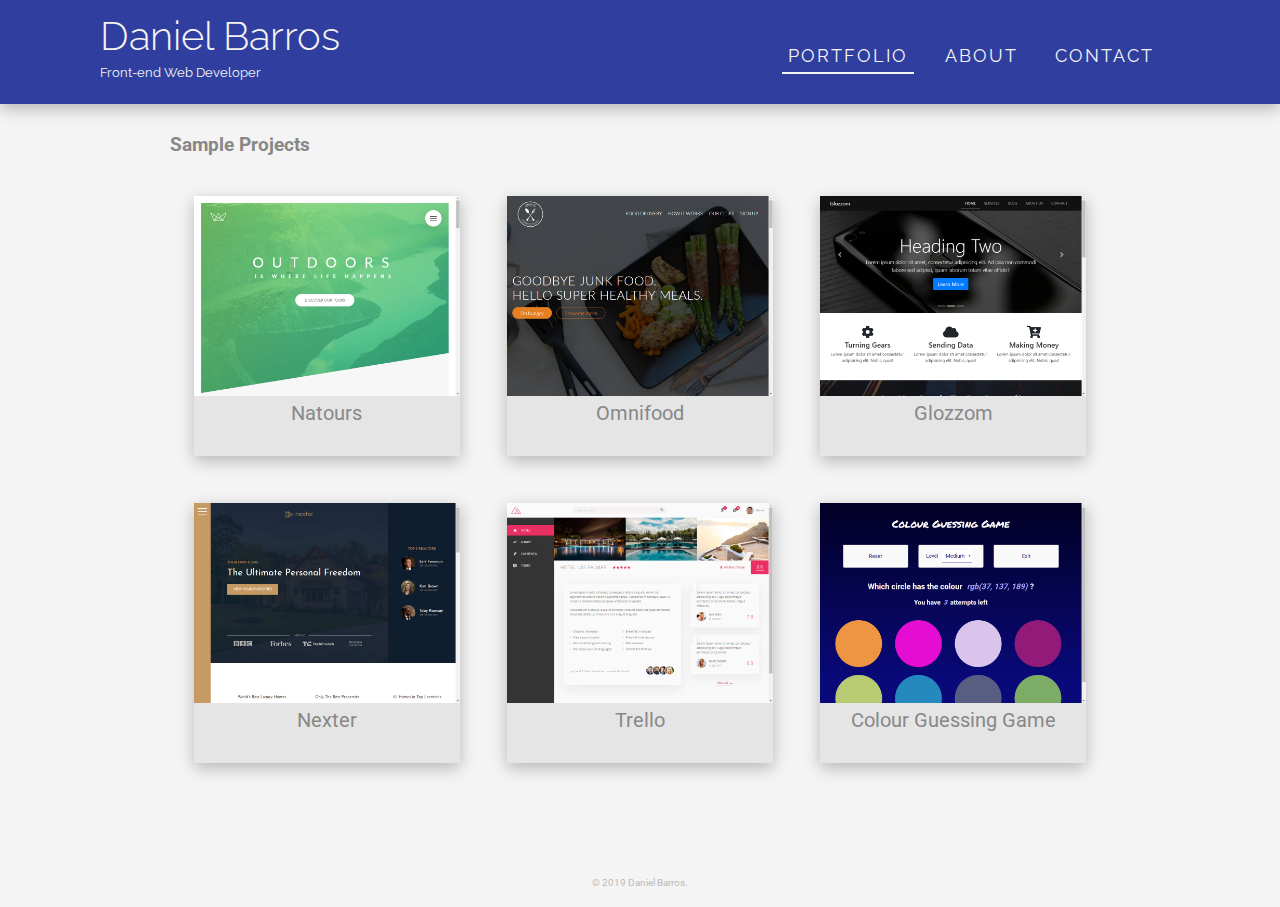
<file: index.html>
<!DOCTYPE html>
<html lang="en">

<head>
  <!-- Global site tag (gtag.js) - Google Analytics -->
  <script async src="https://www.googletagmanager.com/gtag/js?id=UA-141674887-1"></script>
  <script>
    window.dataLayer = window.dataLayer || [];

    function gtag() {
      dataLayer.push(arguments);
    }
    gtag('js', new Date());

    gtag('config', 'UA-141674887-1');
  </script>
  <meta charset="UTF-8" />
  <meta name="viewport" content="width=device-width, initial-scale=1.0" />
  <meta http-equiv="X-UA-Compatible" content="ie=edge" />
  <link rel="stylesheet" href="https://use.fontawesome.com/releases/v5.8.2/css/all.css"
    integrity="sha384-oS3vJWv+0UjzBfQzYUhtDYW+Pj2yciDJxpsK1OYPAYjqT085Qq/1cq5FLXAZQ7Ay" crossorigin="anonymous" />
  <link rel="stylesheet" href="css/normalize.css" />
  <link href="https://fonts.googleapis.com/css?family=Raleway:300,400&display=swap" rel="stylesheet" />
  <link href="https://fonts.googleapis.com/css?family=Roboto:400,400i,700,700i&display=swap" rel="stylesheet" />
  <link rel="stylesheet" href="css/main.css" />
  <link rel="stylesheet" href="css/responsive.css" />
  <title>Daniel Barros | Front-end Web Developer</title>
</head>

<body>
  <!-- Container starts -->
  <div>
    <header>
      <div class="container">
        <a href="index.html" id="logo">
          <h1>Daniel Barros</h1>
          <h2>Front-end Web Developer</h2>
        </a>
        <nav>
          <ul>
            <li><a href="index.html" class="selected">Portfolio</a></li>
            <li><a href="about.html">About</a></li>
            <li><a href="contact.html">Contact</a></li>
          </ul>
        </nav>
      </div>
    </header>

    <div id="wrapper">
      <section>
        <h3>Sample Projects</h3>
        <ul id="gallery" class="clearfix">
          <li>
            <div class="card">
              <a href="img/Project_02_Natours.jpg">
                <img src="img/Project_02_Natours.jpg" alt="Screenshot of Natours" />
              </a>
              <div class="card-body">
                Natours
                <div>
                  <a href="https://github.com/barrosdaniel/AcademicProjects-14Natours" target="_blank">
                    <i class="fab fa-github-square fa-3x"></i>
                  </a>
                  <a href="https://barrosdaniel.github.io/AcademicProjects-14Natours/" target="_blank">
                    <i class="fas fa-external-link-square-alt fa-3x"></i>
                  </a>
                </div>
              </div>
            </div>
          </li>

          <li>
            <div class="card">
              <a href="img/Project_01_Omnifood.jpg">
                <img src="img/Project_01_Omnifood.jpg" alt="Screenshot of Omnifood" />
              </a>
              <div class="card-body">
                Omnifood
                <div>
                  <a href="https://github.com/barrosdaniel/AcademicProjects-08OmniFood" target="_blank">
                    <i class="fab fa-github-square fa-3x"></i>
                  </a>
                  <a href="https://barrosdaniel.github.io/AcademicProjects-08OmniFood/" target="_blank">
                    <i class="fas fa-external-link-square-alt fa-3x"></i>
                  </a>
                </div>
              </div>
            </div>
          </li>

          <li>
            <div class="card">
              <a href="img/Project_03_Glozzom.jpg">
                <img src="img/Project_03_Glozzom.jpg" alt="Screenshot of Glozzom" />
              </a>
              <div class="card-body">
                Glozzom
                <div>
                  <a href="https://github.com/barrosdaniel/AcademicProjects-11Glozzom" target="_blank">
                    <i class="fab fa-github-square fa-3x"></i>
                  </a>
                  <a href="https://barrosdaniel.github.io/AcademicProjects-11Glozzom/dist/index.html" target="_blank">
                    <i class="fas fa-external-link-square-alt fa-3x"></i>
                  </a>
                </div>
              </div>
            </div>
          </li>

          <li>
            <div class="card">
              <a href="img/Project_04_Nexter.jpg">
                <img src="img/Project_04_Nexter.jpg" alt="Screenshot of Nexter" />
              </a>
              <div class="card-body">
                Nexter
                <div>
                  <a href="https://github.com/barrosdaniel/AcademicProjects-20Nexter" target="_blank">
                    <i class="fab fa-github-square fa-3x"></i>
                  </a>
                  <a href="https://www.nexter.danielbarros.website/" target="_blank">
                    <i class="fas fa-external-link-square-alt fa-3x"></i>
                  </a>
                </div>
              </div>
            </div>
          </li>

          <li>
            <div class="card">
              <a href="img/Project_03_Trello.jpg">
                <img src="img/Project_03_Trello.jpg" alt="Screenshot of Trello" />
              </a>
              <div class="card-body">
                Trello
                <div>
                  <a href="https://github.com/barrosdaniel/AcademicProjects-14Trello" target="_blank">
                    <i class="fab fa-github-square fa-3x"></i>
                  </a>
                  <a href="https://www.trello.danielbarros.website/" target="_blank">
                    <i class="fas fa-external-link-square-alt fa-3x"></i>
                  </a>
                </div>
              </div>
            </div>
          </li>

          <li>
            <div class="card">
              <a href="img/Project_06_Colour_Guessing_Game.jpg">
                <img src="img/Project_06_Colour_Guessing_Game.jpg" alt="Screenshot of Colour Guessing Game" />
              </a>
              <div class="card-body">
                Colour Guessing Game
                <div>
                  <a href="https://github.com/barrosdaniel/colour-guessing-game" target="_blank">
                    <i class="fab fa-github-square fa-3x"></i>
                  </a>
                  <a href="https://barrosdaniel.github.io/colour-guessing-game/" target="_blank">
                    <i class="fas fa-external-link-square-alt fa-3x"></i>
                  </a>
                </div>
              </div>
            </div>
          </li>
        </ul>
      </section>

      <footer>
        <a href="https://www.linkedin.com/in/barros-daniel/" target="_blank"><i class="fab fa-linkedin fa-2x"></i></a>
        <a href="https://github.com/barrosdaniel" target="_blank"><i class="fab fa-github-square fa-2x"></i></a>
        <p><small>&copy; 2019 Daniel Barros.</small></p>
      </footer>
      <!-- End of section, footer container -->
    </div>
    <!-- End of whole site container -->
  </div>
</body>

</html>
</file>
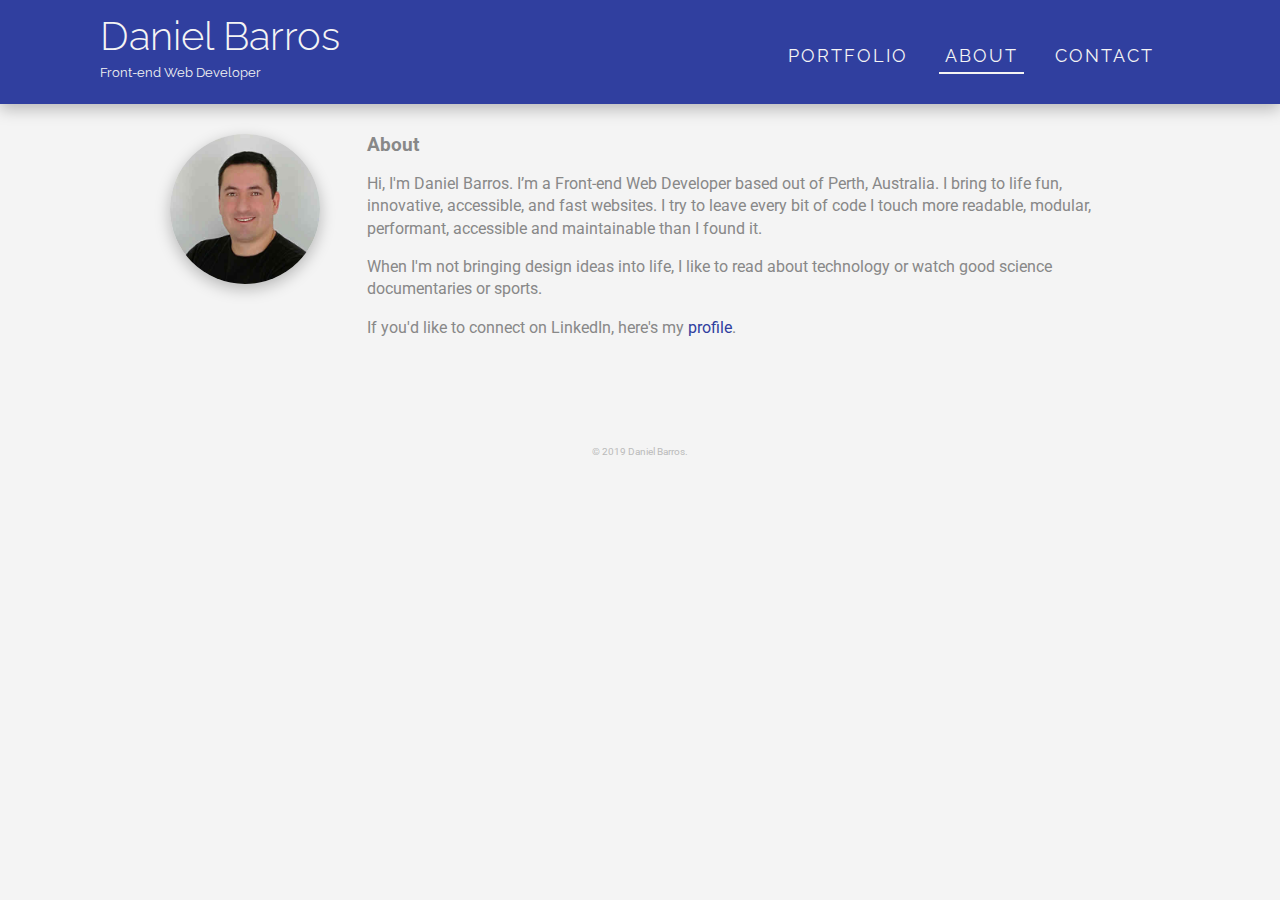
<file: about.html>
<!DOCTYPE html>
<html lang="en">

<head>
  <!-- Global site tag (gtag.js) - Google Analytics -->
  <script async src="https://www.googletagmanager.com/gtag/js?id=UA-141674887-1"></script>
  <script>
    window.dataLayer = window.dataLayer || [];

    function gtag() {
      dataLayer.push(arguments);
    }
    gtag('js', new Date());

    gtag('config', 'UA-141674887-1');
  </script>
  <meta charset="UTF-8" />
  <meta name="viewport" content="width=device-width, initial-scale=1.0" />
  <meta http-equiv="X-UA-Compatible" content="ie=edge" />
  <link rel="stylesheet" href="https://use.fontawesome.com/releases/v5.8.2/css/all.css"
    integrity="sha384-oS3vJWv+0UjzBfQzYUhtDYW+Pj2yciDJxpsK1OYPAYjqT085Qq/1cq5FLXAZQ7Ay" crossorigin="anonymous" />
  <link rel="stylesheet" href="css/normalize.css" />
  <link href="https://fonts.googleapis.com/css?family=Raleway:300,400&display=swap" rel="stylesheet" />
  <link href="https://fonts.googleapis.com/css?family=Roboto:400,400i,700,700i&display=swap" rel="stylesheet" />
  <link rel="stylesheet" href="css/main.css" />
  <link rel="stylesheet" href="css/responsive.css" />
  <title>Daniel Barros | About</title>
</head>

<body>
  <!-- Container starts -->
  <div>
    <header>
      <div class="container">
        <a href="index.html" id="logo">
          <h1>Daniel Barros</h1>
          <h2>Front-end Web Developer</h2>
        </a>
        <nav>
          <ul>
            <li><a href="index.html">Portfolio</a></li>
            <li><a href="about.html" class="selected">About</a></li>
            <li><a href="contact.html">Contact</a></li>
          </ul>
        </nav>
      </div>
    </header>

    <div id="wrapper">
      <section>
        <div class="profile-photo-container clearfix">
          <img src="img/Headshot.jpg" alt="Photograph of Daniel Barros" class="profile-photo">
        </div>
        <h3>About</h3>
        <p>Hi, I'm Daniel Barros. I’m a Front-end Web Developer based out of
          Perth, Australia. I bring to life fun, innovative,
          accessible, and fast websites. I try to leave every bit of code I
          touch more readable, modular, performant, accessible and maintainable
          than I found it.</p>
        <p>When I'm not bringing design ideas into life, I like to read about
          technology or watch good science
          documentaries or sports.</p>
        <p>If you'd like to connect on LinkedIn, here's my <a href="https://www.linkedin.com/in/barros-daniel/"
            target="_blank">profile</a>.</p>

      </section>

      <footer>
        <a href="https://www.linkedin.com/in/barros-daniel/" target="_blank"><i class="fab fa-linkedin fa-2x"></i></a>
        <a href="https://github.com/barrosdaniel" target="_blank"><i class="fab fa-github-square fa-2x"></i></a>
        <p><small>&copy; 2019 Daniel Barros.</small></p>
      </footer>
      <!-- End of section, footer container -->
    </div>
    <!-- End of whole site container -->
  </div>
</body>

</html>
</file>
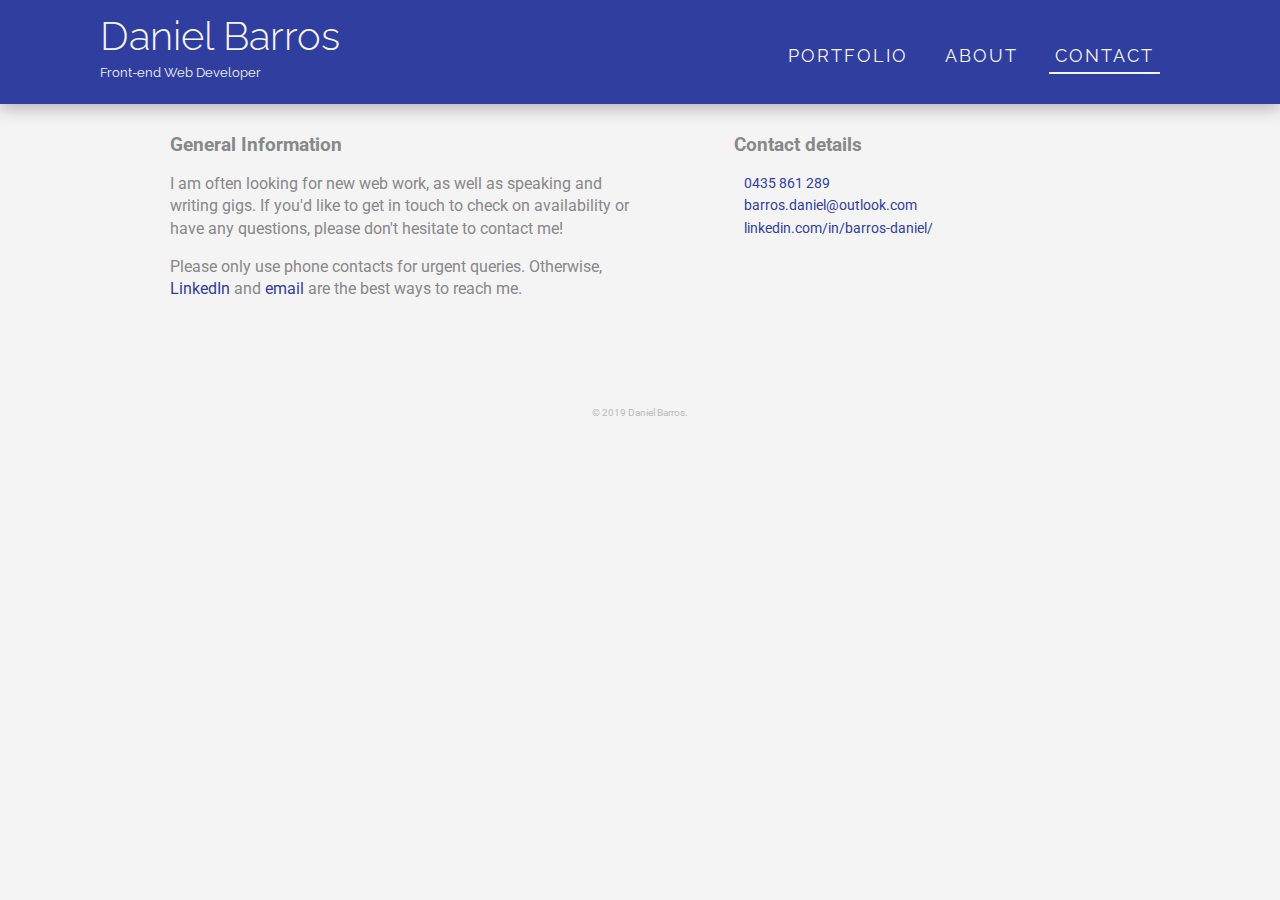
<file: contact.html>
<!DOCTYPE html>
<html lang="en">

<head>
  <!-- Global site tag (gtag.js) - Google Analytics -->
  <script async src="https://www.googletagmanager.com/gtag/js?id=UA-141674887-1"></script>
  <script>
    window.dataLayer = window.dataLayer || [];

    function gtag() {
      dataLayer.push(arguments);
    }
    gtag('js', new Date());

    gtag('config', 'UA-141674887-1');
  </script>
  <meta charset="UTF-8" />
  <meta name="viewport" content="width=device-width, initial-scale=1.0" />
  <meta http-equiv="X-UA-Compatible" content="ie=edge" />
  <link rel="stylesheet" href="https://use.fontawesome.com/releases/v5.8.2/css/all.css"
    integrity="sha384-oS3vJWv+0UjzBfQzYUhtDYW+Pj2yciDJxpsK1OYPAYjqT085Qq/1cq5FLXAZQ7Ay" crossorigin="anonymous" />
  <link rel="stylesheet" href="css/normalize.css" />
  <link href="https://fonts.googleapis.com/css?family=Raleway:300,400&display=swap" rel="stylesheet" />
  <link href="https://fonts.googleapis.com/css?family=Roboto:400,400i,700,700i&display=swap" rel="stylesheet" />
  <link rel="stylesheet" href="css/main.css" />
  <link rel="stylesheet" href="css/responsive.css" />
  <title>Daniel Barros | Contact</title>
</head>

<body>
  <!-- Container starts -->
  <div>
    <header>
      <div class="container">
        <a href="index.html" id="logo">
          <h1>Daniel Barros</h1>
          <h2>Front-end Web Developer</h2>
        </a>
        <nav>
          <ul>
            <li><a href="index.html">Portfolio</a></li>
            <li><a href="about.html">About</a></li>
            <li><a href="contact.html" class="selected">Contact</a></li>
          </ul>
        </nav>
      </div>
    </header>

    <div id="wrapper" class="clearfix">
      <main class="clearfix">
        <section id="primary" class="clearfix">
          <h3>General Information</h3>
          <p>I am often looking for new web work, as well as speaking and
            writing gigs. If you'd like to get
            in touch to check on availability or have any questions, please
            don't hesitate to contact me!</p>
          <p>Please only use phone contacts for urgent queries. Otherwise, <a
              href="https://www.linkedin.com/in/barros-daniel/">LinkedIn</a> and
            <a href="mailto:barros.daniel@outlook.com">email</a> are the best
            ways to reach me.</p>
        </section>

        <section id="secondary" class="clearfix">
          <h3>Contact details</h3>
          <ul class="contact-info">
            <li class="phone"><a href="tel:0435861289"><i class="fas fa-phone-square fa-2x"></i>0435 861 289</a></li>
            <li class="mail"><a href="mailto:barros.daniel@outlook.com"><i
                  class="fas fa-envelope-square fa-2x"></i>barros.daniel@outlook.com</a>
            </li>
            <li class="linkedin"><a href="https://www.linkedin.com/in/barros-daniel/" target="_blank"><i
                  class="fab fa-linkedin fa-2x"></i>linkedin.com/in/barros-daniel/</a>
            </li>
          </ul>
        </section>
      </main>

      <footer>
        <a href="https://www.linkedin.com/in/barros-daniel/" target="_blank"><i class="fab fa-linkedin fa-2x"></i></a>
        <a href="https://github.com/barrosdaniel" target="_blank"><i class="fab fa-github-square fa-2x"></i></a>
        <p><small>&copy; 2019 Daniel Barros.</small></p>
      </footer>
      <!-- End of section, footer container -->
    </div>
    <!-- End of whole site container -->
  </div>
</body>

</html>
</file>
<file: css/main.css>
/* **************************************************
VARIABLES 
************************************************** */
/* COLORS */
:root {
  --color-white: #f4f4f4;
  --color-black: #090909;
  --color-gray-dark: #555;
  --color-gray: #888;
  --color-gray-light: #bbb;
  --color-gray-lighter: #e5e5e5;

  --color-primary-light: #3f51b5;
  --color-primary: #303f9f;
  --color-primary-dark: #1a237e;

  /* OTHER */
  --box-shadow: 0 5px 15px 0 rgba(0, 0, 0, 0.25);
}

/* **************************************************
RESETS 
************************************************** */
body {
  background-color: var(--color-white);
  color: var(--color-gray);
  font-family: "Roboto", Arial, Helvetica, sans-serif;
  line-height: 1.4rem;
}

a {
  text-decoration: none;
  color: var(--color-primary);
}

ul {
  list-style: none;
}

img {
  max-width: 100%;
}

i {
  margin: 10px;
}

/* **************************************************
LAYOUT
************************************************** */
#wrapper {
  max-width: 940px;
  margin: 0 auto;
  padding: 0 5%;
}

.container {
  max-width: 1200px;
  margin: 0 auto;
}

/* **************************************************
HEADING 
************************************************** */
header {
  background-color: var(--color-primary);
  border-color: var(--color-primary-light);
  float: left;
  margin: 0 0 30px;
  padding: 5px 0 0;
  width: 100%;
  -webkit-box-shadow: var(--box-shadow);
  box-shadow: var(--box-shadow);
  font-family: "Raleway", Arial, Helvetica, sans-serif;
}

#logo {
  text-align: center;
  margin: 0;
}

h1,
h2 {
  color: var(--color-white);
}

h1 {
  font-size: 2em;
  /* 2* 16px = 32px */
  font-weight: 300;
  margin: 15px 0;
  line-height: 0.8em;
}

h2 {
  font-size: 1em;
  margin: -5px 0 0;
  font-weight: normal;
}

h3 {
  margin: 0 0 1rem 0;
}

/* NAVIGATION */
nav {
  background-color: var(--color-primary-dark);
  text-align: center;
  padding: 10px 0;
  margin: 20px 0 0;
}

nav ul {
  margin: 0 10px;
  padding: 10px;
}

nav li {
  display: inline-block;
}

nav li:not(:last-child) {
  margin-right: 20px;
}

nav a:link,
nav a:visited {
  color: var(--color-white);
  text-transform: uppercase;
  letter-spacing: 2px;
  padding: 6px;
  border-bottom: 2px solid transparent;
  -webkit-transition: 0.2s;
  transition: 0.2s;
}

nav a.selected,
nav a:hover,
nav a:active {
  border-bottom: 2px solid var(--color-white);
}

/* **************************************************
GALLERY SECTION
************************************************** */
#gallery {
  margin: 0;
  padding: 0;
}

#gallery li {
  float: left;
  width: 45%;
  margin: 2.5%;
  background-color: var(--color-gray-lighter);
}

#gallery .card {
  margin: 0;
  -webkit-box-shadow: var(--box-shadow);
  box-shadow: var(--box-shadow);
}

#gallery .card-body {
  text-align: center;
  margin: 0;
  font-size: 1.25rem;
}

#gallery .card-body a:link,
#gallery .card-body a:visited {
  color: var(--color-gray);
  -webkit-transition: 0.2s;
  transition: 0.2s;
}

#gallery .card-body a:hover,
#gallery .card-body a:active {
  color: var(--color-gray-dark);
}

#gallery .card-body i {
  font-size: 3rem;
}

.clearfix::after {
  content: "";
  display: table;
  clear: both;
}

/* **************************************************
FOOTER
************************************************** */
footer {
  font-size: 0.75em;
  text-align: center;
  padding-top: 50px;
  color: var(--color-gray-light);
}

/* **************************************************
PAGE ABOUT
************************************************** */
.profile-photo-container {
  width: 150px;
  height: 150px;
  margin: 0 auto 30px;
  border-radius: 100%;
  overflow: hidden;
  -webkit-box-shadow: var(--box-shadow);
  box-shadow: var(--box-shadow);
}

.profile-photo {
  display: block;
  width: 100%;
  -webkit-transform: scale(1.6);
  transform: scale(1.6);
}

/* **************************************************
PAGE CONTACT
************************************************** */
.contact-info {
  padding: 0;
  margin: 0;
  font-size: 0.9rem;
}

.contact-info li {
  display: -webkit-box;
  display: -ms-flexbox;
  display: flex;
  -webkit-box-align: center;
  -ms-flex-align: center;
  align-items: center;
}

.contact-info li a {
  padding-right: 1rem;
  display: -webkit-box;
  display: -ms-flexbox;
  display: flex;
  -webkit-box-align: center;
  -ms-flex-align: center;
  align-items: center;
}

.contact-info li i {
  margin-left: 0;
}
</file>
<file: css/responsive.css>
@media screen and (max-width: 400px) {
  nav li {
    display: block;
    margin: .5rem 0;
  }

  nav li:not(:last-child) {
    margin-right: 0;
  }

  nav li a:link,
  nav li a:visited {
    border-left: 2px solid transparent;
    display: inline-block;
    width: 70%;
  }

  nav li a:hover,
  nav li a:active {
    border-left: 2px solid var(--color-white);
    border-bottom: 2px solid transparent;
  }

  nav li a.selected {
    border-left: 2px solid var(--color-white);
    border-bottom: 2px solid transparent;
  }

  #gallery li {
    width: 95%;
  }

}


@media screen and (min-width: 600px) {

  /* **************************************************
  TWO-COLUMN LAYOUT
  ************************************************** */
  #primary {
    width: 50%;
    float: left;
  }

  #secondary {
    width: 40%;
    float: right;
  }



  /* **************************************************
  PORTFOLIO PAGE
  ************************************************** */
  #gallery li {
    width: 28.333333%;
  }



  /* **************************************************
  PORTFOLIO PAGE
  ************************************************** */
  .profile-photo-container {
    float: left;
    margin: 0 5% 80px 0;
  }
}

@media screen and (min-width: 800px) {

  /* **************************************************
  HEADER
  ************************************************** */
  nav {
    background: none;
    float: right;
    font-size: 1.125rem;
    margin-right: 5%;
    text-align: right;
    width: 55%;
  }

  #logo {
    float: left;
    margin-left: 5%;
    text-align: left;
    width: 35%;
  }

  h1 {
    font-size: 2.5rem;
  }

  h2 {
    font-size: 0.825rem;
    margin-bottom: 20px;
  }
}
</file>
